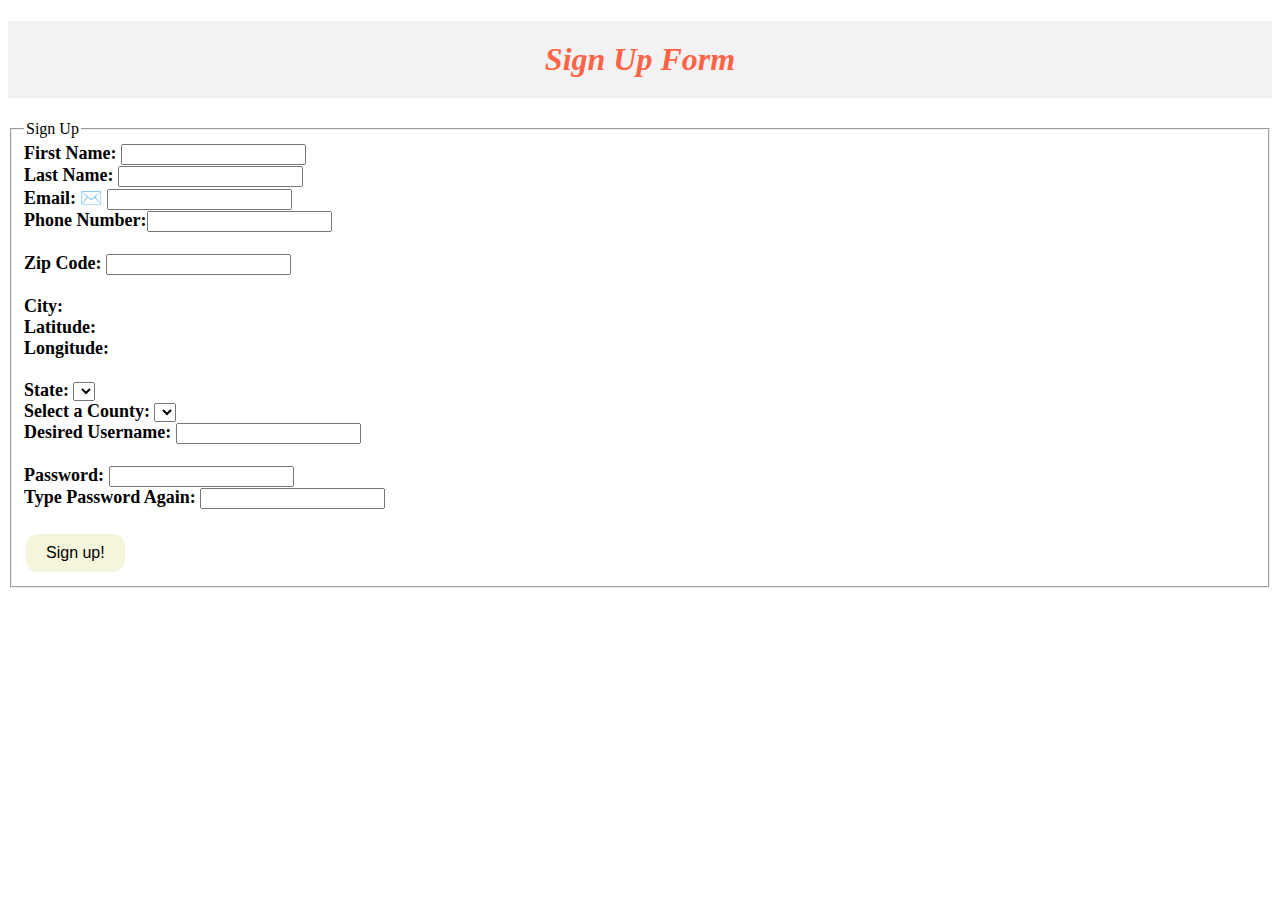
<file: lab4/index.html>
<!DOCTYPE html>
<html lang="en">

<head>
    <link rel="stylesheet" href="style.css">
    <meta charset="UTF-8">
    <meta name="viewport" content="width=device-width, initial-scale=1.0">
    <title>Lab 4:Sig Up Page</title>
</head>

<body>

    <h1 class="headerStyle"> Sign Up Form </h1>
<form id ="signupForm" action ="welcome.html">
    <fieldset>
        <legend>Sign Up</legend>
<div class ="textLook">
        First Name: <input type="text" name="fName"><br>
        Last Name: <input type="text" name="lName"><br>
        Email:  ✉️ <input type="text" name ="Email"><br>
        Phone Number:<input type="text"><br><br>
        Zip Code: <input id="zip" type="text"><br>
        
        <span id="misZip"></span>
        <br>
        City: <span id="city"></span>
        <br>
        Latitude: <span id="lat"></span>
        <br>
        Longitude:<span id ="long"></span>
        <br><br>
        State: 
        <select id="state">
        </select><br>
        <!-- drop down code for state -->
        Select a County: <select id="county"></select><br>


        Desired Username: <input type="text" id="username" name="username"><br>
        <span id="usernameError"></span><br>
        <!-- code to detect username validity -->
        Password: <input id ="password" type="password"><br>

        Type Password Again: <input id="password2" type="password"><br>
        <span id="passwordError"></span><br>
        <!-- code to detect password validity -->
         <div id="passwordSuggestion"></div>


</div>
       
        <input class="btnStyle" type="submit" value="Sign up!">

    </fieldset>

 </form>

    <script src="js/script.js"></script>

</body>

</html>
</file>
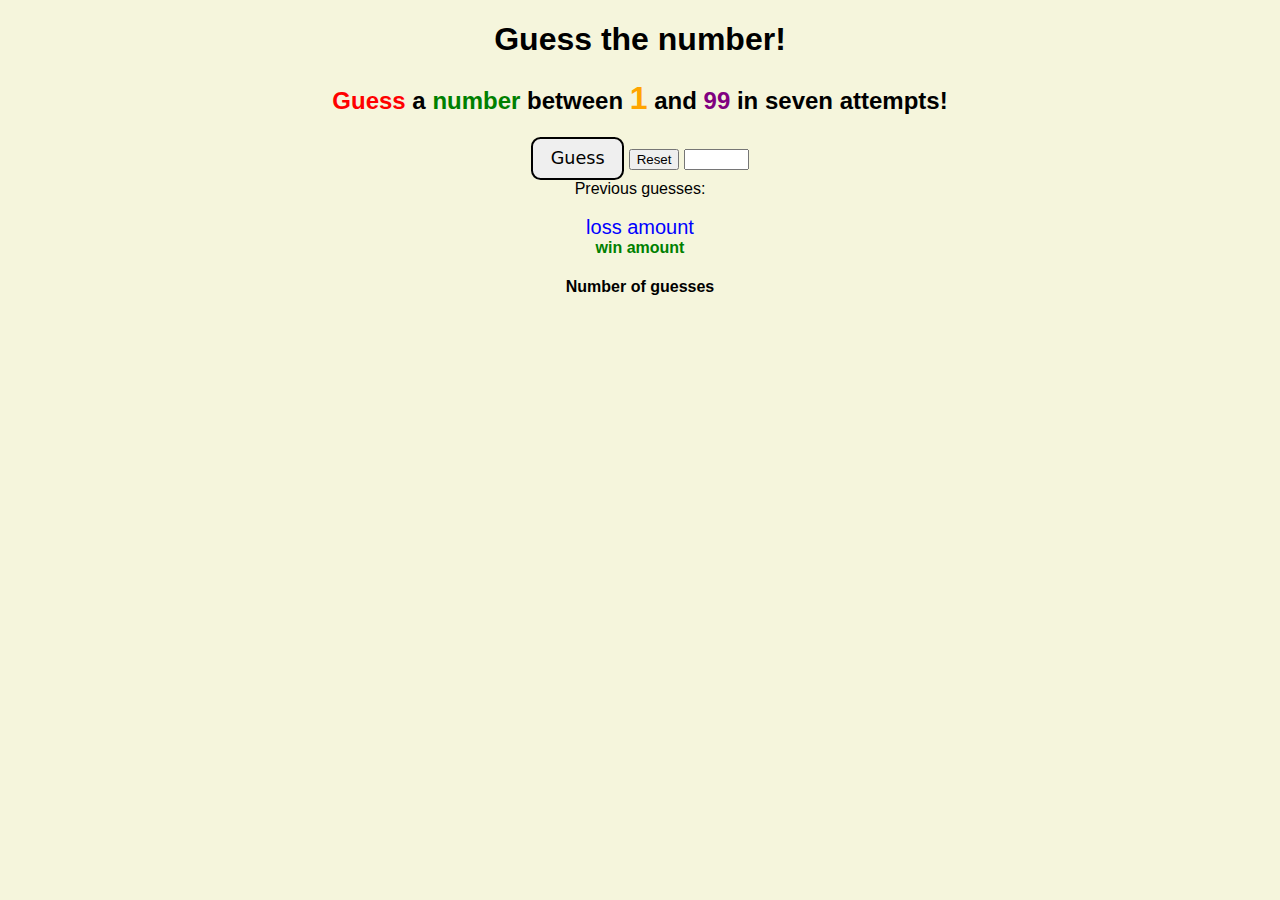
<file: labTwo/index.html>
<!DOCTYPE html>
<html lang="en">
<head>
    <meta charset="UTF-8">
    <meta name="viewport" content="width=device-width, initial-scale=1.0">
    <title>lab 2: guess number</title>
    <link rel ="stylesheet" href="css/gameStyle.css">
</head>
<body>
    <header>
    <h1 class="headerClass">Guess the number!</h1>
    </header>
    <h2><span class="wordOne">Guess</span> a <span class="wordTwo">number</span> between <span class="wordThree">1</span> and <span class="wordFour">99</span> in seven attempts!</h2>
     <button id ="guessBtn" class="buttonStyle">Guess</button>
     <button id="resetBtn"> Reset </button> 
     <!-- dont forget to make reset attribute in jsNote: The reset button should be initially hidden. We'll hide it using JavaScript. -->
 
   <input id="userGuess" type="text" size="5">
  
    <div  id="feedback"> </div>
       <div> Previous guesses:
      <span id="guesses"></span>
     </div>
   <!-- input ttpye text creates a textbox, the id attaches a functioun -->
   
    <!-- <button onclick="alert('Button clicked!')">Guess</button> -->
     <br>
     <!-- Container where guesses get appended as text -->

     <div class ="textStyle">
 <div id="losses"> loss amount</div>
 </div>
 <div class ="winStyle">
  <div id="wins"> win amount</div>
 </div>
    <h4 id="at">Number of guesses </h4>
     
       <script src ="js/guess.js">
       
   </script>
</body>
</html>
</file>
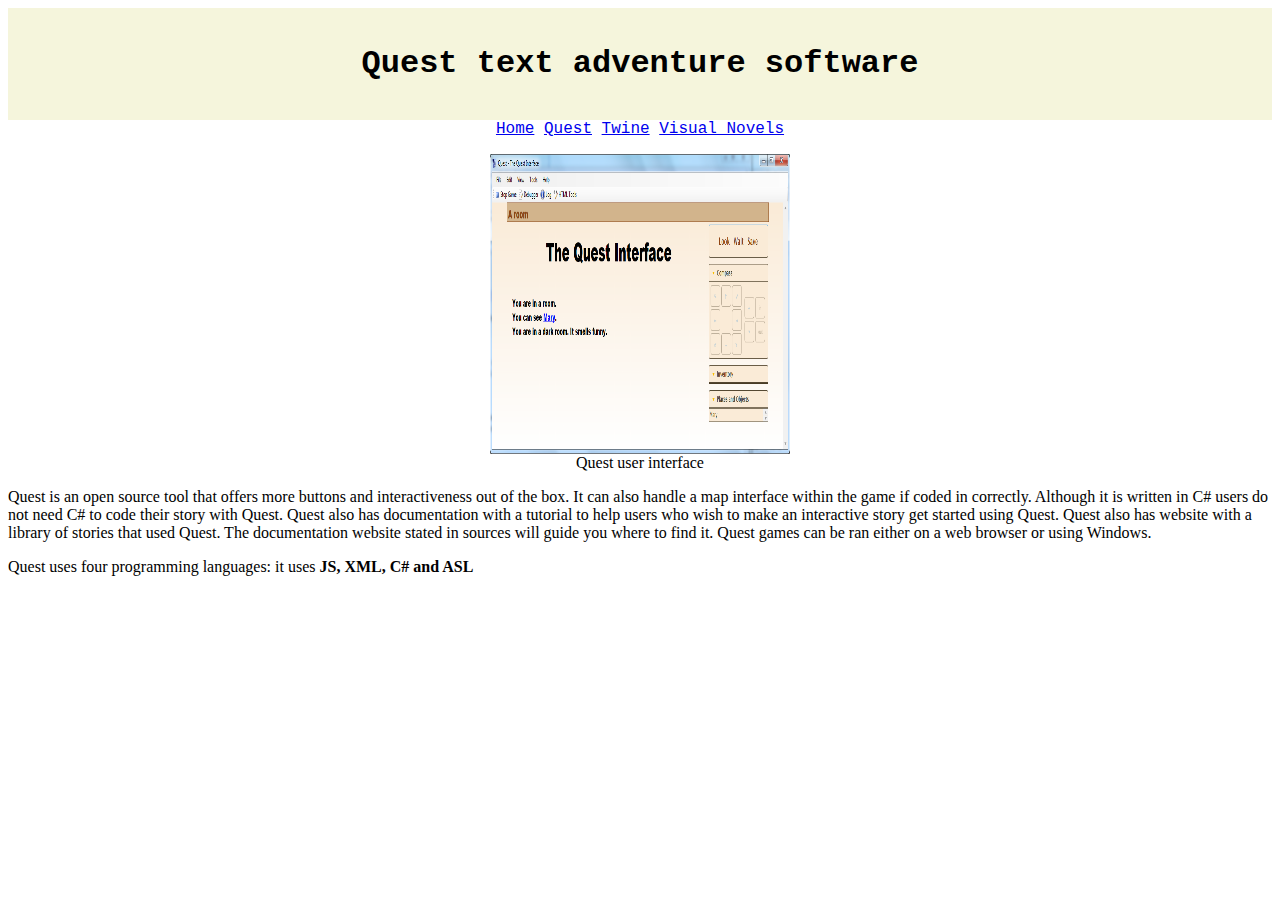
<file: hw1/quest.html>
<!DOCTYPE html>
<html lang="en">
<head>
    <meta charset="UTF-8">
    <meta name="viewport" content="width=device-width, initial-scale=1.0">
    <link rel="stylesheet" href="style.css">
    <title>Quest page</title>
</head>
<body>
    <header class ="questheaders">
        <h1>Quest text adventure software</h1>
        </header>
    <div class ="orgNav">
        <nav>
        
                <a href="start.html">Home</a>
                <a href="quest.html">Quest</a>
                <a href="twine.html">Twine</a>
                <a href="subTopic.html">Visual Novels</a>
        </nav>
        </div> 
<figure class="picStyle">
       
    <img src ="src/questui.png" alt="quest menu" width="300" height="300">
     <figcaption> Quest user interface </figcaption>
    </figure>

    <p> Quest is an open source tool that offers more buttons and interactiveness out of the box. It can also handle a map interface within the game if coded in correctly. Although it is written in C# users do not need C# to code their story with Quest. Quest also has documentation with a tutorial to help users who wish to make an interactive story get started using Quest. Quest also has website with a library of stories that used Quest. The documentation website stated in sources will guide you where to find it. Quest games can be ran either on a web browser or using Windows. </p>
    <p>Quest uses four programming languages: it uses <strong>JS, XML, C# and ASL</strong></p>

</body>
</html>
</file>
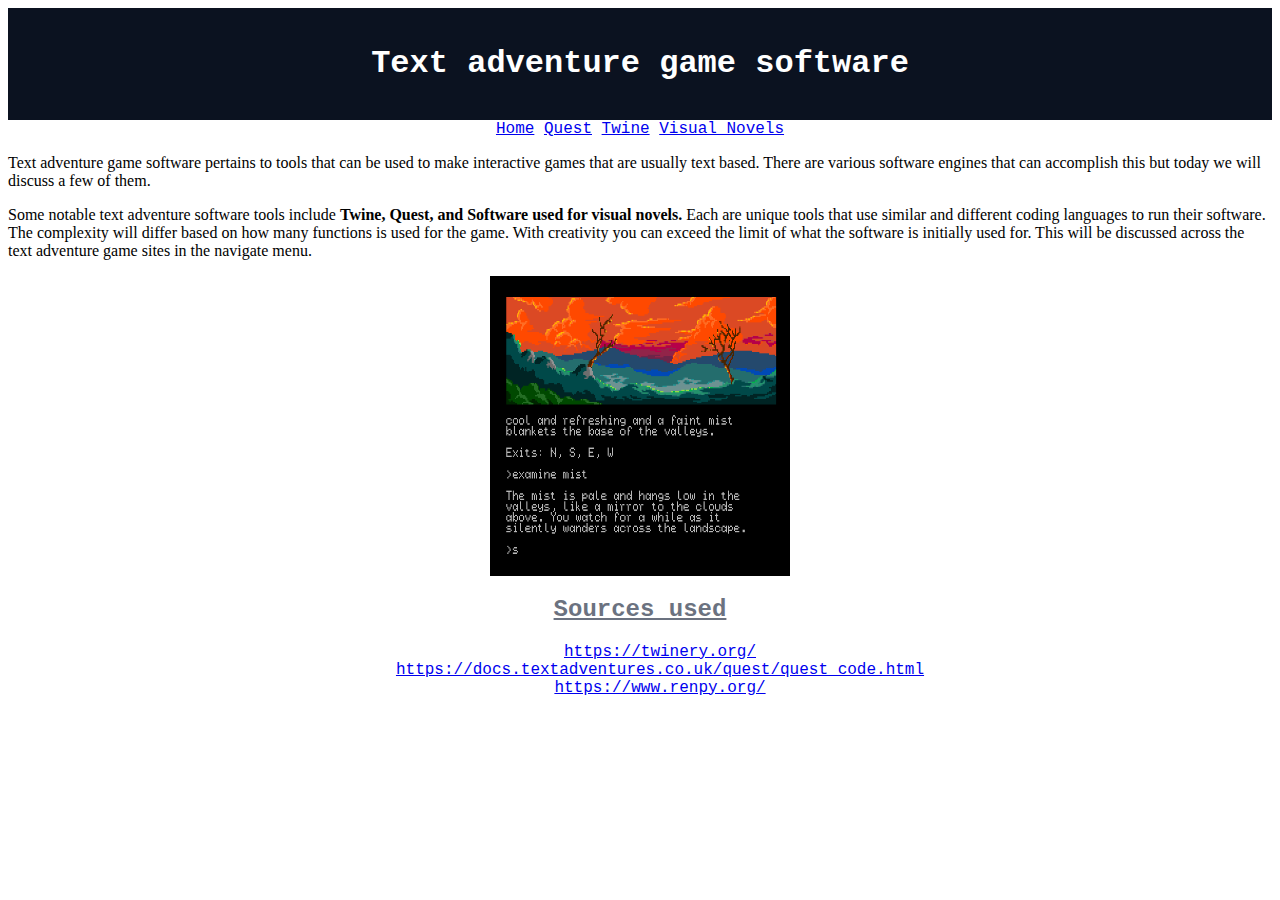
<file: hw1/start.html>
<!DOCTYPE html>
<html lang="en">
<head>
    <meta charset="UTF-8">
    <meta name="viewport" content="width=device-width, initial-scale=1.0">
    <link rel="stylesheet" href="style.css">
    <title>Hw1</title>
</head>
<body>
    <!-- Create four web pages about  ANY topic related to CS 
     The main page provides a general overview of a topic
     The remaining three pages should include more detailed information about a sub-topic. 
Paraphrase instead of copying the content from an external site -->
     <header class="orgHeaders">
        <h1>Text adventure game software</h1>
        
     </header>
     <div class ="orgNav">
        <nav>
        
                <a href="start.html">Home</a>
                <a href="quest.html">Quest</a>
                <a href="twine.html">Twine</a>
                <a href="subTopic.html">Visual Novels</a>
        </nav>
        </div> 

            <p> Text adventure game software pertains to tools that can be used to make interactive games that are usually text based. There are various software engines that can accomplish this but today we will discuss a few of them.</p>
            <p> Some notable text adventure software tools include <b> Twine, Quest, and Software used for visual novels. </b> Each are unique tools that use similar and different coding languages to run their software. The complexity will differ based on how many functions is used for the game. With creativity you can exceed the limit of what the software is initially used for. This will be discussed across the text adventure game sites in the navigate menu. </p>



    <div class ="flexStyle">
        <img src ="src/exampleImg.png" alt="image of text adventure" width="300" height="300">
    </div>
<h2 class ="orgText"> Sources used</h2>
    <ul class ="orgSources">
        <li> <a href ="https://twinery.org/">https://twinery.org/ </a></li>
        <li><a href="https://docs.textadventures.co.uk/quest/quest_code.html">https://docs.textadventures.co.uk/quest/quest_code.html</a> </li>
        <li><a href = "https://www.renpy.org/">https://www.renpy.org/</a> </li>
    </ul>
</body>

</html>
</file>
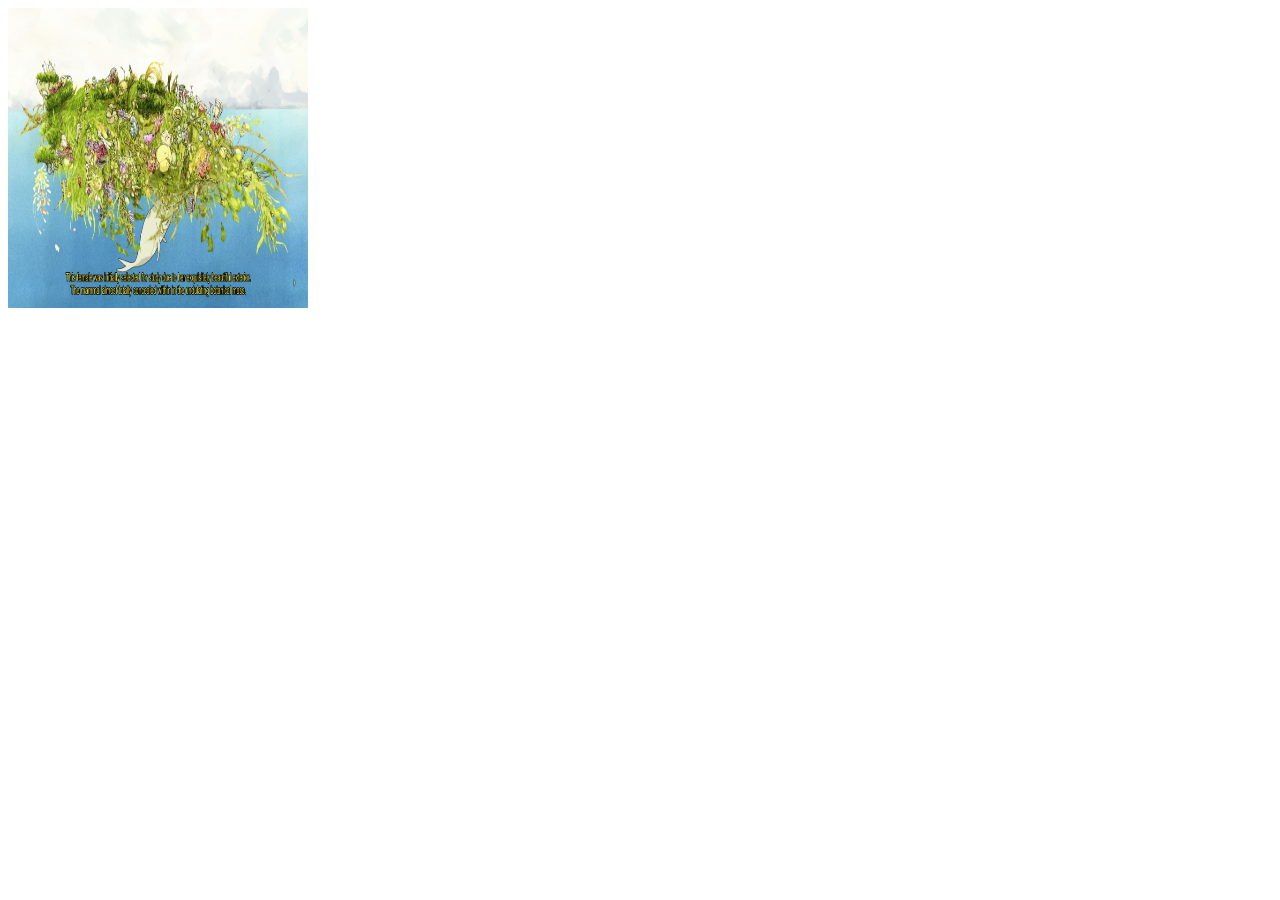
<file: hw1/vnSoftware.html>
<!DOCTYPE html>
<html lang="en">
<head>
    <meta charset="UTF-8">
    <meta name="viewport" content="width=device-width, initial-scale=1.0">
    <link rel="stylesheet" href="style.css">
    <title>Document</title>
</head>
<body>

    <img src ="src/renpyImg.jpg" alt="image of renpy visual novel" width="300" height="300">
    
</body>
</html>
</file>
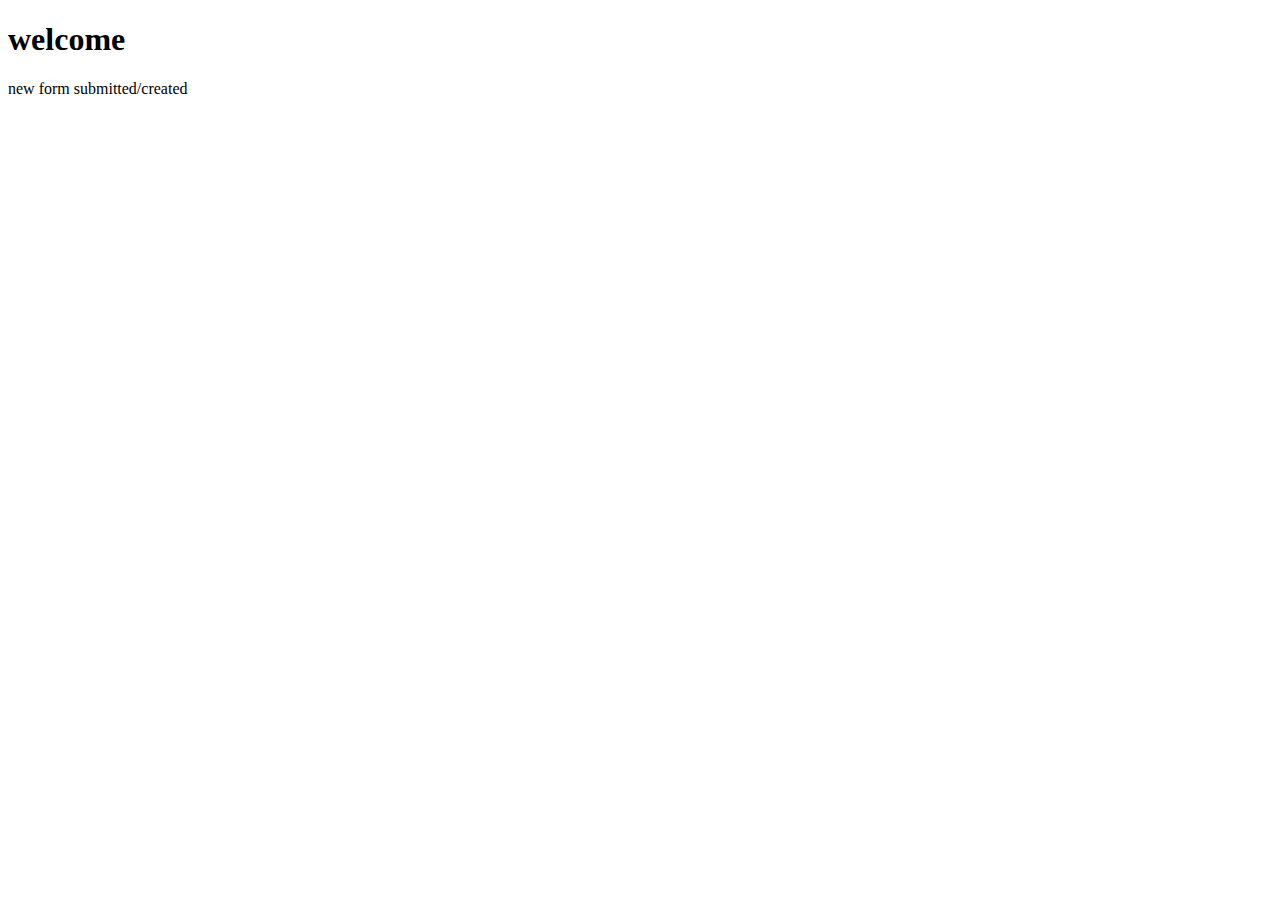
<file: lab4/welcome.html>
<!DOCTYPE html>
<html lang="en">
<head>
    <meta charset="UTF-8">
    <meta name="viewport" content="width=device-width, initial-scale=1.0">
    <title>welcome page</title>
</head>
<body>
    <h1>welcome</h1>
    <p> new form submitted/created</p>
</body>
</html>
</file>
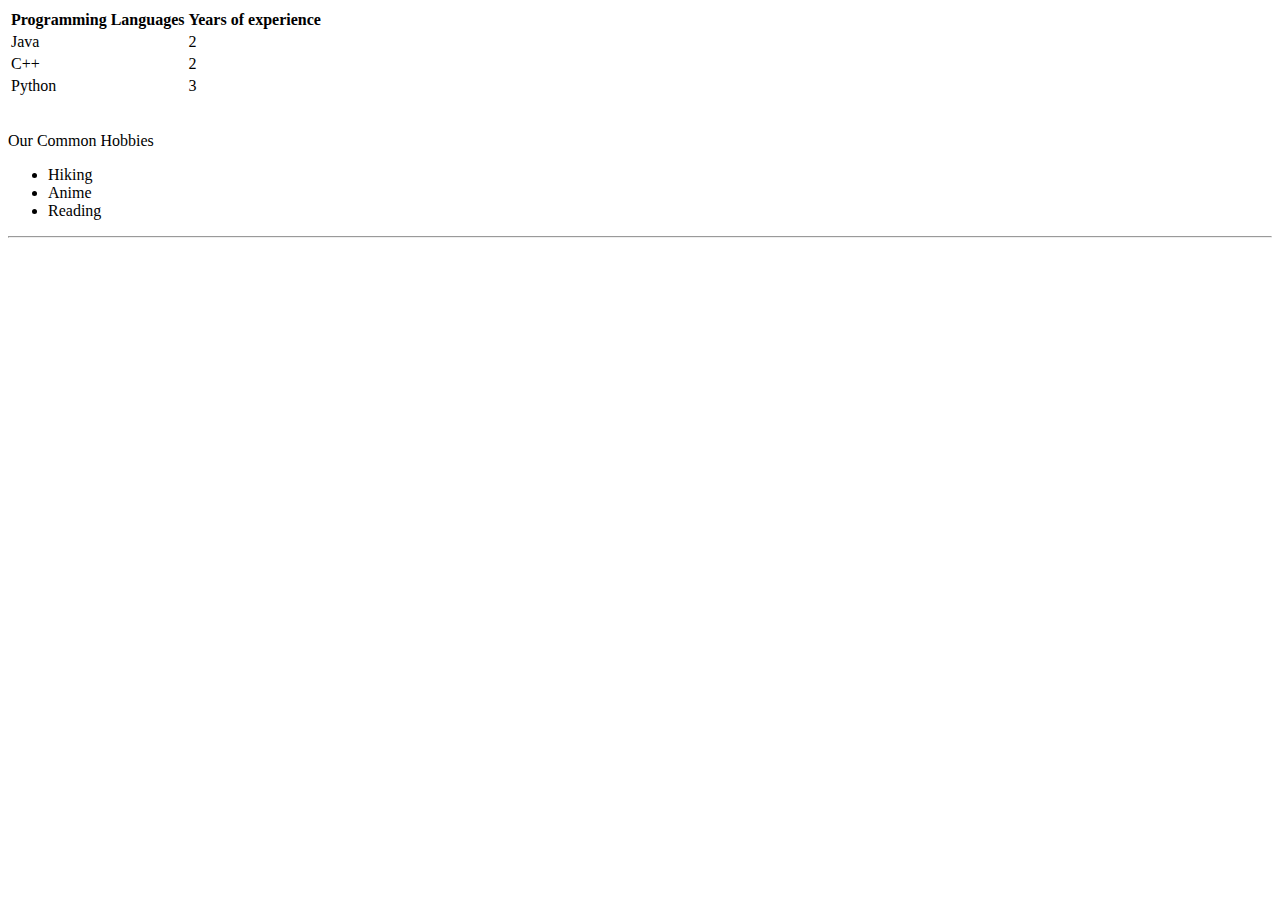
<file: labOne/about.html>
<!DOCTYPE html>
<html lang="en">
<head>
    <meta charset="UTF-8">
    <meta name="viewport" content="width=device-width, initial-scale=1.0">
    <title>About us</title>
</head>
<body>
     <table>
      <tr>
        <th>Programming Languages</th>
        <th>Years of experience</th>
      </tr>
      <tr>
        <td> Java </td>
        <td> 2 </td>
      </tr>
      <tr>
        <td> C++ </td>
        <td> 2 </td>
      </tr>
      </tr>
      <tr>
        <td> Python </td>
        <td> 3</td>
      </tr>
    </table>

<br>
<p>Our Common Hobbies</p>
<ul>
  <li> Hiking </li>
  <li> Anime</li>
  <li> Reading </li>
</ul>

    <hr>

    
</body>
</html>
</file>
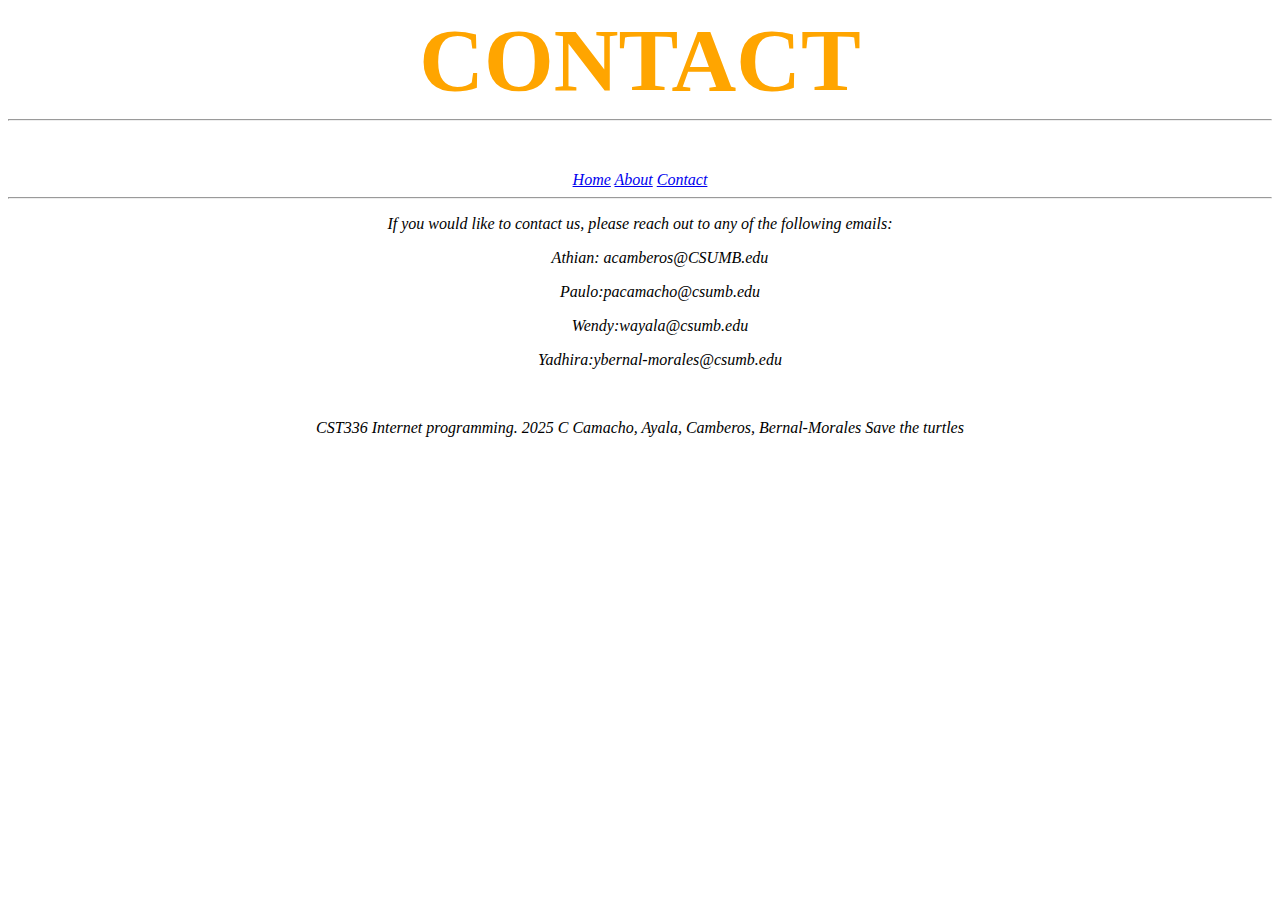
<file: labOne/contact.html>
<!DOCTYPE html>
<html lang="en">
<head>
    <meta charset="UTF-8">
    <meta name="viewport" content="width=device-width, initial-scale=1.0">
    <link href="otter_page.css"
            rel="stylesheet">
    <title>Contact</title>

</head>
<body>
       <header>
      <h1> CONTACT </h1>
    </header>

    <hr>

    <div class="quote-section">
      <nav><a href="home.html">Home</a>
      <a href="about.html">About</a>
      <a href="contact.html">Contact</a>
      </nav>
          <hr>

          <p>If you would like to contact us, please reach out to any of the following emails:</p>
          <ul>
            <p>Athian: acamberos@CSUMB.edu</p>
            <p>Paulo:pacamacho@csumb.edu</p>
            <p>Wendy:wayala@csumb.edu</p>
            <p>Yadhira:ybernal-morales@csumb.edu</p>
          </ul>
    </div>
            <footer class ="quote-section">
    <p>CST336 Internet programming. 2025 C Camacho, Ayala, Camberos, Bernal-Morales
        Save the turtles

  </footer>


</body>
</html>
</file>
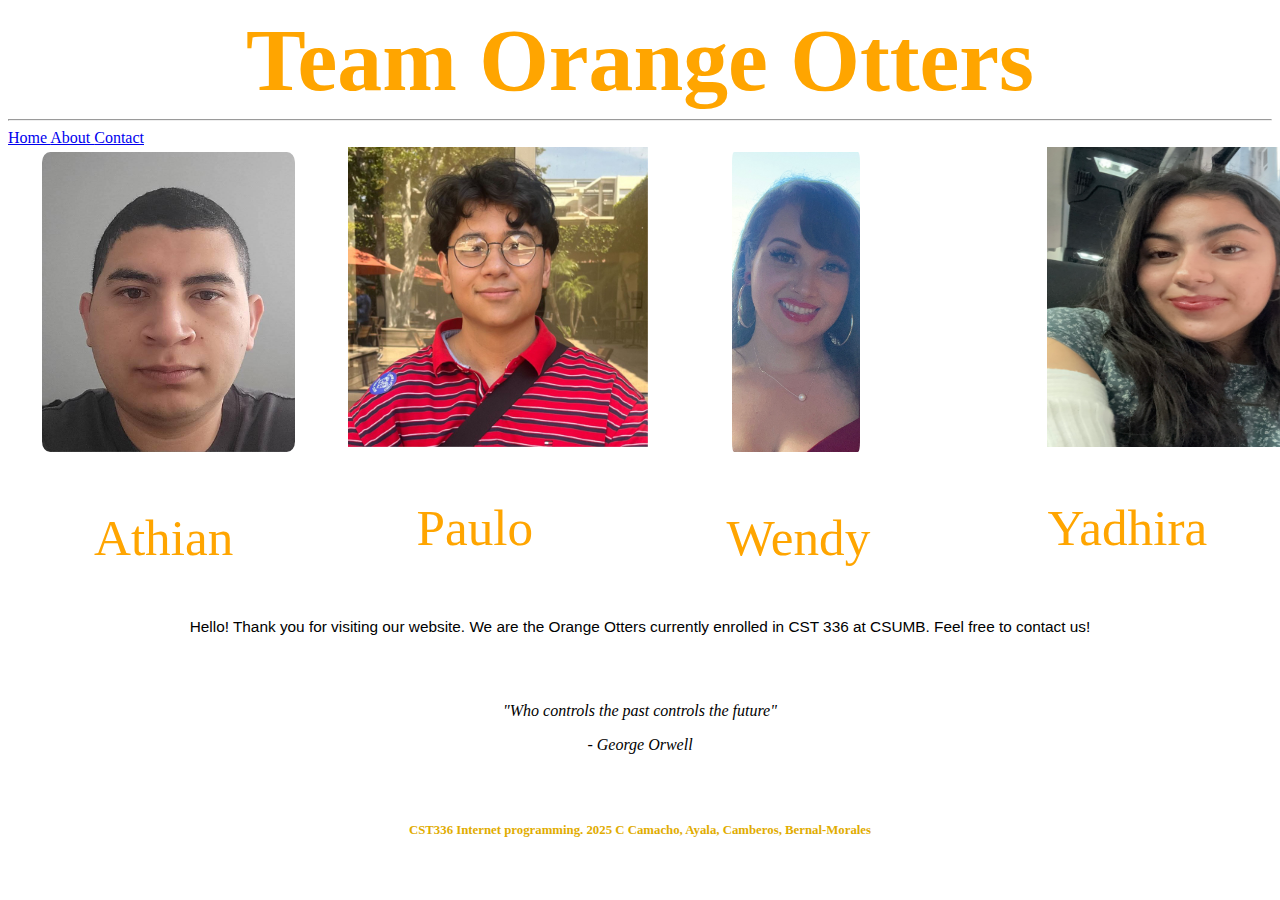
<file: labOne/home.html>
<!DOCTYPE html>
<html lang="en">
<head>
    <meta charset="UTF-8">
    <meta name="viewport" content="width=device-width, initial-scale=1.0">
    <link href="otter_page.css"
            rel="stylesheet">


</head>
<body>
    <h1> Team Orange Otters</h1>
    <hr> 
    <!-- hr makes horizonal line -->
        <div>
      <nav><a href="home.html"> Home </a>
      <a href="about.html"> About </a>
      <a href="contact.html"> Contact </a>
      </nav>
    </div>

    
         <div class="row">
          <figure class="shrinkPhoto">
        <img class= "photo"src="src/1000044552.jpg" align="middle" width="300" height="300">
       <p class="teammateName">Athian</p> 
    </figure>
     <figure class="shrinkPhoto">
        <img src="src/me.jpg" align="middle" width="300" height="300">
        <p class="teammateName">Paulo</p>
    </figure>

    <div class="row">
        <figure class="shrinkPhoto">
      <img class= "photo"src="src/Wendy.jpg" align="middle"width="300" height="300">
        <p class="teammateName">Wendy</p>
        </figure>
  
  
      <figure class="shrinkPhoto">
        
      <img src="src/Yadhira.jpeg" align="middle"width="300" height="300">
        <p class="teammateName">Yadhira</p>
      </figure>
    </div>
<p class ="bodyText">Hello! Thank you for visiting our website. We are the Orange Otters currently enrolled in CST 336 at CSUMB. Feel free to contact us! </p>


<div class="quote-section">
  <p><em> "Who controls the past controls the future" </em></p>
  <p><em> - George Orwell </em></p>
</div>


  <footer id = "footerID">
    <p><b>
      CST336 Internet programming. 2025 C Camacho, Ayala, Camberos, Bernal-Morales

    </b></p>
 </footer>


</body>
</html>
</file>
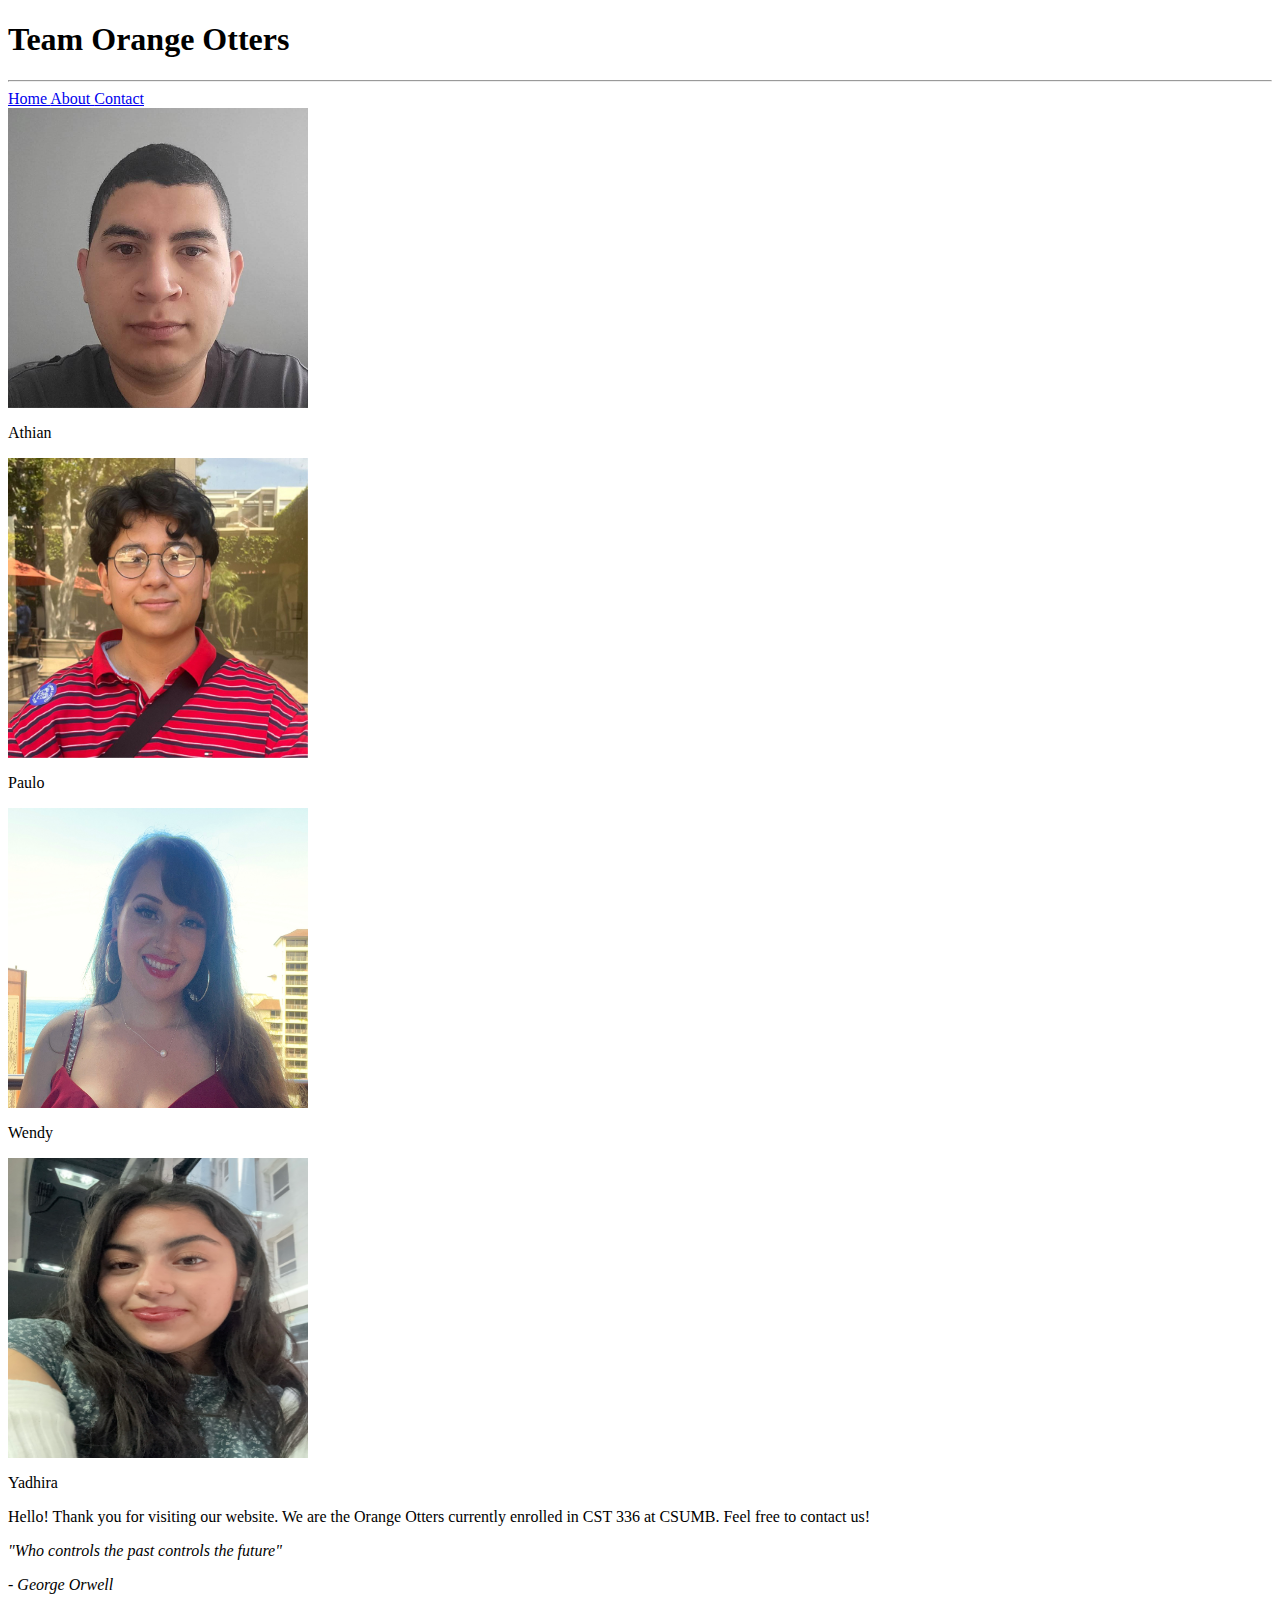
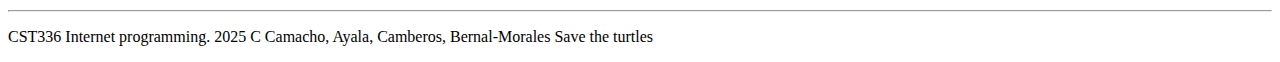
<file: labOne/intro_html.html>
<!DOCTYPE html>
<html lang="en">
<head>
    <meta charset="UTF-8">
    <meta name="viewport" content="width=device-width, initial-scale=1.0">
    <title>Project1</title>
</head>
<body>
    <h1> Team Orange Otters</h1>
    <hr> 
    <!-- hr makes horizonal line -->
        <div>
      <nav><a href="index.html"> Home </a>
      <a href="about.html"> About </a>
      <a href="contact.html"> Contact </a>
      </nav>
    </div>
        <div> 
        <img src="src/1000044552.jpg" align="middle" width="300" height="300">
       <p>Athian</p> </div>
        <div><img src="src/me.jpg" align="middle" width="300" height="300">
        <p>Paulo</p>
    </div>
    <div>
      <img src="src/Wendy.jpg" align="middle"width="300" height="300">
        <p>Wendy</p>
    </div>
    <div>
      <img src="src/Yadhira.jpeg" align="middle"width="300" height="300">
        <p>Yadhira</p>
    </div>
<p>Hello! Thank you for visiting our website. We are the Orange Otters currently enrolled in CST 336 at CSUMB. Feel free to contact us! </p>

    <p><em> "Who controls the past controls the future" </em></p>
    <p><em>  - George Orwell </em></p>

    <hr>

  <footer>
    <p>CST336 Internet programming. 2025 C Camacho, Ayala, Camberos, Bernal-Morales
        Save the turtles
    </p>
 </footer>

  




    
</body>
</html>
</file>
<file: lab4/style.css>
.sheet{
    font-family: Arial, sans-serif;
    margin: 20px;
    padding: 20px;
    
}
.btnStyle{
   
  border: none;
  border-radius: 12px;
    padding: 10px 20px;
    text-align: center;
    text-decoration: none;
    display: inline-block;
    font-size: 16px;
    margin: 4px 2px;
    cursor: pointer;
    background-color: beige
}
.headerStyle{
    color: tomato;
    background-color: #f2f2f2;
    padding: 20px;
    text-align: center;
    font-style: italic;
}
.textLook{
    font-family: 'Times New Roman', Times, serif;
    font-size: 18px;
    font-weight: bold;

}
</file>
<file: labTwo/css/gameStyle.css>
body{
    text-align: center;
    font-family: Arial, Helvetica, sans-serif;
    background-color: beige;
}
.textStyle{
    font-size: 20px;
    color: blue;
}
.wordOne{
    color: red;
    font-weight: bold;
}
.wordTwo{
    color: green;
    font-weight: bold;
}
.wordThree{
    color: orange;
    font-weight: bold;
    font-size: xx-large;
}
.wordFour{
    color: purple;
    font-weight: bold;
}
.winStyle{
    color: green;
    font-weight: bold;
}
.buttonStyle{
      font-family: system-ui, Arial, sans-serif;

  font-size: 1.1rem;          /* bigger text */
  padding: 0.6rem 1.1rem;     /* bigger click area */
  border-radius: 0.6rem;
  border: 2px solid black;
  cursor: pointer;
  
}
.buttonStyle:hover{
    background-color: lightblue;
    color: violet;
}
.textBoxStyle{
    width: 50px;
    height: 20px;
    
}
</file>
<file: hw1/style.css>
.flexStyle{
    display: flex;
    justify-content: center;
   
    align-items: center;
    flex-wrap: wrap;
    width: 100%;
}

/* flex display makes it a flex container. Justify content center makes sure items are centered.
/* space between ensure theres even amount of space between items. Justify center makes sure theyre towards center of page */



/* this will be used for start html */
.orgNav{
    font-family: 'Courier New', Courier, monospace;
    color: darkblue;
    text-align: center;
}

.orgSources{
    font-family: 'Courier New', Courier, monospace;
   list-style: none;
    text-align: center;
}

.orgText{
    font-family: 'Courier New', Courier, monospace;
    text-align: center;
    color: #6B7280;
    text-decoration: underline;
}
.orgHeaders{
    font-family: 'Courier New', Courier, monospace;
      background: #0B1220;   /* charcoal */
  color: #FFFFFF;        /* readable text on dark bg */
  padding: 16px 24px;    /* space around your title */
    text-align: center;
}

/* used for twine page */
.twineNav{
    font-family: 'Courier New', Courier, monospace;
    color: darkgreen;
    text-align: center;
}
.twineText{
    font-family: 'Courier New', Courier, monospace;
    text-align: center;
}
.twineHeaders{
    font-family: 'Courier New', Courier, monospace;
      background: #0A192F;
    color: #FFFFFF;  
        /* readable text on dark bg */
  padding: 16px 24px;    /* space around your title */
    text-align: center;
}
/* used for visual novel page */
.renpyNav{
    font-family: 'Courier New', Courier, monospace;
    text-align: center;
}
.renpyText{
    font-family: 'Courier New', Courier, monospace;
    text-align: center;
}
.renpyHeaders{
    font-family: dejaVu Sans Mono, monospace;
      background: green;   
  padding: 16px 24px;    /* space around your title */
    text-align: center;
}
.picStyle{
     display: flex;
     flex-direction: column; 
     justify-content: center;
     align-items: center;
     flex-wrap: wrap;
    
}

/* quest page css */
.questNav{
    font-family: 'Courier New', Courier, monospace;
    text-align: center;
}
.questheaders{
    font-family: ui-monospace, SFMono-Regular, Menlo, Monaco, Consolas,
             "Liberation Mono", "Noto Mono", "Courier New", monospace;
      background: beige;   /* maroon */      /* readable text on dark bg */
  padding: 16px 24px;    /* space around your title */
    text-align: center;
}
</file>
<file: labOne/otter_page.css>
h1 {
    color: orange;
    text-align: center;
    font-family: 'Pacifico', 'cursive';
    font-size:max(2vw, 7vw);
    margin:0 auto;
}

.teammateName {
    color: orange;
    font-size:max(2vw, 4vw);
}

.photo {
    width: 100%;
    height: 300px;
    border: 5px solid rgb(255, 255, 255);
    /* This will pink in the photo to the block size. */
    border-radius: 5%;
    object-fit: cover;
}

.shrinkPhoto {
      width: 20%;
      margin: 0 auto;

    }

.row {
    display: flex;
    justify-content: center;
    /* Content will wrap it the next line if window gets too small */
    flex-wrap: wrap;
    text-align: center;
}

.bodyText{
    text-align: center;
    font-family: Arial, Helvetica, sans-serif;
    font-size: max(0.8vw, 1.2vw);
    margin: 0 auto;
}


#footerID {
    font-size:1vw;
    color:#e1ac00;
    text-align:center;
}

.quote-section {
  margin-top: 50px; 
  margin-bottom: 40px;
  text-align: center;
  font-style: italic;
  width: 100%;
}
</file>
